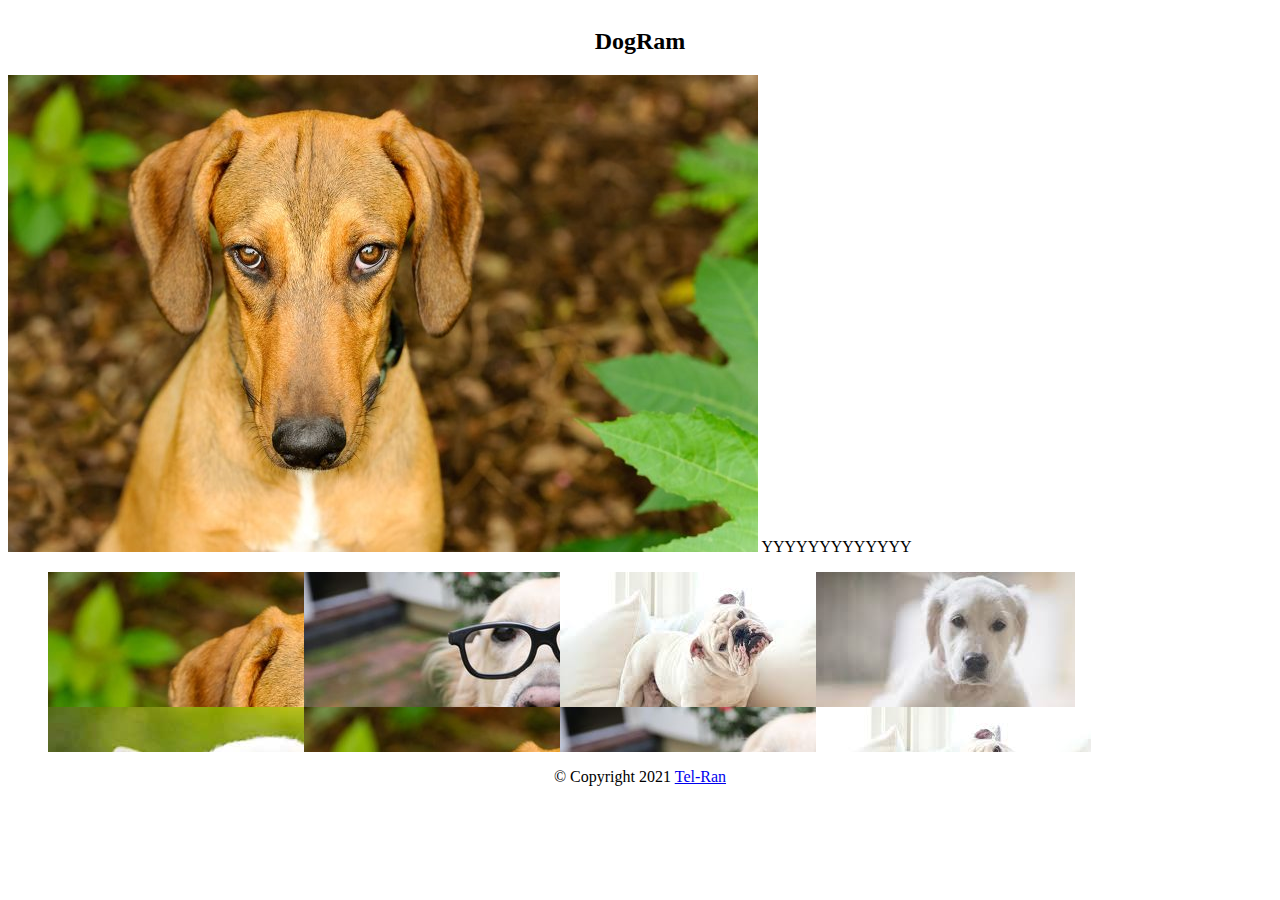
<file: DogGramm/index.html>
<!DOCTYPE html>
<html lang="en">
<head>
    <meta charset="UTF-8">
    <meta http-equiv="X-UA-Compatible" content="IE=edge">
    <meta name="viewport" content="width=device-width, initial-scale=1.0">
    <link rel="stylesheet" href="styles/dog-styles.css">
    <link rel="shortcut icon" href="images/images/faiconDog2.png" type="image/x-icon">
    <title> DogRam </title>
</head>
<body>
    
    <header>
        <h2 class="logo title"> DogRam </h2>
    </header>
    <main class="main-content">
        <section class="details-container">
            <img class="details-image" src="images/images/dog1.jpg" alt="dog image">
            <span class="details-title">YYYYYYYYYYYYY</span>
        </section>
        <ul class="thumbnails-list">
            <li class="thumbnails-item">
                <a class="thambnails-anchor" href="images/images/dog1.jpg">
                    <img class="thambnails-image" src="images/images/dog1.jpg" alt="dog1 image">
                    <span class="thumbnails-title">dog1</span>
                </a>
            </li>
            <li class="thumbnails-item">
                <a class="thambnails-anchor" href="images/images/dog2.jpg">
                    <img class="thambnails-image" src="images/images/dog2.jpg" alt="dog2 image">
                    <span class="thumbnails-title">dog2</span>
                </a>
            </li>
            <li class="thumbnails-item">
                <a class="thambnails-anchor" href="images/images/dog3.jpg">
                    <img class="thambnails-image" src="images/images/dog3.jpg" alt="dog3 image">
                    <span class="thumbnails-title">dog3</span>
                </a>
            </li>
            <li class="thumbnails-item">
                <a class="thambnails-anchor" href="images/images/dog4.jpg">
                    <img class="thambnails-image" src="images/images/dog4.jpg" alt="dog4 image">
                    <span class="thumbnails-title">dog4</span>
                </a>
            </li>
            <li class="thumbnails-item">
                <a class="thambnails-anchor" href="images/images/dog5.jpg">
                    <img class="thambnails-image" src="images/images/dog5.jpg" alt="dog5 image">
                    <span class="thumbnails-title">dog5</span>
                </a>
            </li>
            <li class="thumbnails-item">
                <a class="thambnails-anchor" href="images/images/dog1.jpg">
                    <img class="thambnails-image" src="images/images/dog1.jpg" alt="dog1 image">
                    <span class="thumbnails-title">dog1</span>
                </a>
            </li>
            <li class="thumbnails-item">
                <a class="thambnails-anchor" href="images/images/dog2.jpg">
                    <img class="thambnails-image" src="images/images/dog2.jpg" alt="dog2 image">
                    <span class="thumbnails-title">dog2</span>
                </a>
            </li>
            <li class="thumbnails-item">
                <a class="thambnails-anchor" href="images/images/dog3.jpg">
                    <img class="thambnails-image" src="images/images/dog3.jpg" alt="dog3 image">
                    <span class="thumbnails-title">dog3</span>
                </a>
            </li>
            <li class="thumbnails-item">
                <a class="thambnails-anchor" href="images/images/dog4.jpg">
                    <img class="thambnails-image" src="images/images/dog4.jpg" alt="dog4 image">
                    <span class="thumbnails-title">dog4</span>
                </a>
            </li>
            <li class="thumbnails-item">
                <a class="thambnails-anchor" href="images/images/dog5.jpg">
                    <img class="thambnails-image" src="images/images/dog5.jpg" alt="dog5 image">
                    <span class="thumbnails-title">dog5</span>
                </a>
            </li>
            <li class="thumbnails-item">
                <a class="thambnails-anchor" href="images/images/dog1.jpg">
                    <img class="thambnails-image" src="images/images/dog1.jpg" alt="dog1 image">
                    <span class="thumbnails-title">dog1</span>
                </a>
            </li>

        </ul>
    </main>
    <footer class="footer-title">
        &copy; Copyright 2021
        <a href="http://tel-ran.com">Tel-Ran</a>
    </footer>
</body>
</html>
</file>
<file: DogGramm/styles/dog-styles.css>
body{
    display: flex;
    flex-direction: column;
    justify-content: space-around;
    align-items: center;
    
}
.thumbnails-list {
    display: flex;
    flex-direction: row;
    flex-wrap: wrap;
    max-height: 20vh; 
    overflow-y: auto;
     
}

.thumbnails-item{
    
    width: 20vw;  
    height: 15vh;
}
</file>
